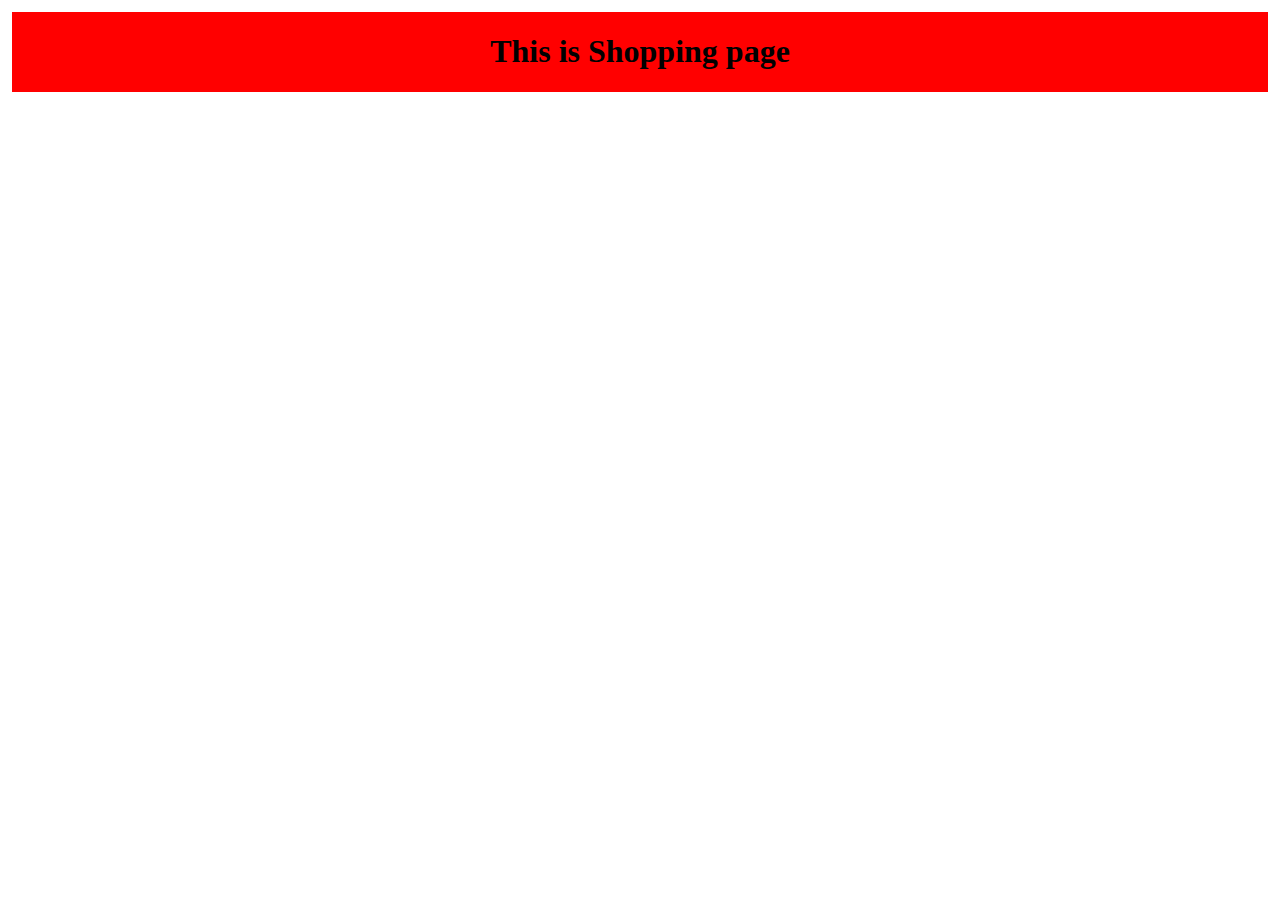
<file: project3/templates/shopping.html>
<!DOCTYPE html>
<html lang="en">
  <head>
    <meta charset="UTF-8" />
    <meta name="viewport" content="width=device-width, initial-scale=1.0" />
    <title>shopping</title>
    <style>
      #sec {
        border: 4px solid white;
        background-color: red;
      }
    </style>
  </head>
  <body>
    <section id="sec">
      <center><h1>This is Shopping page</h1></center>
    </section>
  </body>
</html>
</file>
